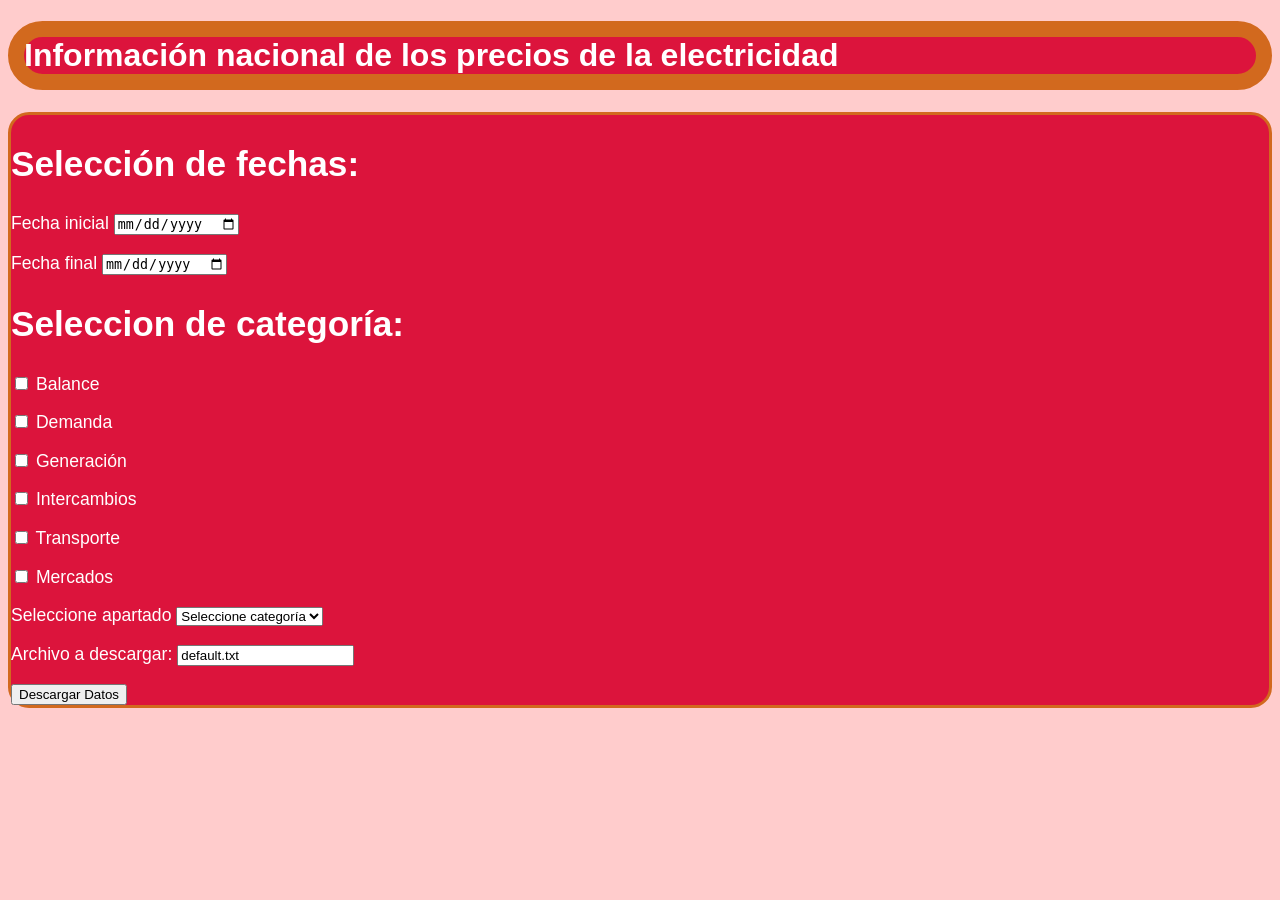
<file: index.html>
<!DOCTYPE HTML>

<html lang="es">
<head>
    <!--Datos que describen el documento-->
    <meta charset="UTF-8">
    <!--Metadatos de los documentos HTML5-->
    <meta name ="author" content ="Sara Lamuño" >
    <meta name ="description" content ="Ejercicio 10 de JQuery" >
    <meta name ="keywords" content ="Calculadora, más, menos, por,entre" >

    <meta name ="viewport" content ="width=device-width, initial-scale=1.0" >

    <script src="https://ajax.googleapis.com/ajax/libs/jquery/3.6.0/jquery.min.js"></script>
    <script src = "Ejercicio10.js" ></script>
    

    <title>Tiempo meteorológico en XML</title>
    <!--Añadir el elemento link de enlace a la hoja de estilo dento del <head> del documento html-->
   
     
    <link rel="stylesheet" type="text/css" href="Ejercicio10.css">

</head>

<body>
       
    <h1>Información nacional de los precios de la electricidad</h1>
       
        <main>


            <h2>Selección de fechas:</h2>

            <p>
                <label for="selecFechaInit">Fecha inicial</label>
                <input type="date" id="selecFechaInit"  name="selectFechaInit" step="1" min="2000-01-01" >
            </p>
            
            <p>
                <label for="selecFechaFin">Fecha final</label>
                <input type="date" id="selecFechaFin"  name="selectFechaFin" step="1" min="2000-01-01" >
            </p>
           

            <h2>Seleccion de categoría:</h2>

            <p>
                <input type="checkbox" id="categoria1" name="categoria1" tabindex="1" value="balance" onclick="requestCreator.checkearCheckbox('categoria1')">
                <label for="categoria1"> Balance </label>
            </p>
            <p>
                <input type="checkbox" id="categoria2" name="categoria2" tabindex="2" value="demanda" onclick="requestCreator.checkearCheckbox('categoria2')">
                <label for="categoria2"> Demanda </label>
            </p>
            <p>
                <input type="checkbox" id="categoria3" name="categoria3" tabindex="3" value="generacion" onclick="requestCreator.checkearCheckbox('categoria3')">
                <label for="categoria3"> Generación </label>
            </p>
            <p>
                <input type="checkbox" id="categoria4" name="categoria4" tabindex="4" value="intercambios" onclick="requestCreator.checkearCheckbox('categoria4')">
                <label for="categoria4"> Intercambios </label>
            </p>
            <p>
                <input type="checkbox" id="categoria5" name="categoria5" tabindex="5" value="transporte" onclick="requestCreator.checkearCheckbox('categoria5')">
                <label for="categoria5"> Transporte </label>
            </p>
            <p>
                <input type="checkbox" id="categoria6" name="categoria6" tabindex="6" value="mercados" onclick="requestCreator.checkearCheckbox('categoria6')">
                <label for="categoria6"> Mercados </label>
    
            </p>
           
           
           
            <p>
                <label for="select"> Seleccione apartado </label>
                <select id="select" name="select">
                    <option value="value1">Seleccione categoría</option>
                </select>
            </p>
            
           <p>
            <label for="nombreArchivo">Archivo a descargar:</label>
            <input type='text' id = "nombreArchivo" value="default.txt">
           </p>

            

            

            
            
            

            

            <button id="request" onclick="requestCreator.iniciarRequest()">Descargar Datos</button>


           
        </main>




</body>
</html>
</file>
<file: Ejercicio10.css>
/**********************************************
    Sara L. - UO283706
    Descripcion de los estilos
    Estilo para la página principal del sitio web
**********************************************/
/*Especificidad:(0,0,1) A=0 B=0 C=1*/
body{
    font-family: Verdana, Geneva, Tahoma, sans-serif;
    background-color: rgb(255, 204, 204);
    color: white;
}

/*Especificidad:(0,0,1) A=0 B=0 C=1*/
h1{
    border-style: solid;
    border-color: chocolate;
    border-radius: 1.2em;
    border-width: 0.5em ;
    background-color: crimson;
    color: white; 
}

main{
    background-color: crimson;
    color: white;
    font-size: 1.1em;
    border-style: solid;
    border-color: chocolate;
    border-radius: 1.2em;
}

/*Especificidad:(0,0,1) A=0 B=0 C=1*/
header{
    font:bold;
    font-size: 2.7em;
    background-color: rgb(239, 129, 51);
    color:black;
    border-style: groove;
    border-color: chocolate;
    border-width: 0.5em ; 
    font-family: 'Gill Sans', 'Gill Sans MT', Calibri, 'Trebuchet MS', sans-serif;
}

/*Especificidad:(0,0,1) A=0 B=0 C=1*/
nav{
    background-color: crimson;
    color: white;
    font-size: 1.1em;
    border-style: solid;
    border-color: chocolate;
    border-radius: 1.2em;
   
}

/*Especificidad:(0,0,1) A=0 B=0 C=1*/
p{
    background-color: crimson;
    color: white;
}

/*Especificidad:(0,0,1) A=0 B=0 C=1*/
aside{
    border-style: solid;
    border-color: chocolate;
    background-color: crimson;
    color: white;
    border-width: 0.5em ; 
    border-radius: 1.2em;
    
}

/*Especificidad:(0,0,1) A=0 B=0 C=1*/
footer{
    font:italic;
    background-color: crimson;
    color:white;
    border-style: solid;
    border-color: chocolate;
    border-width: 0.5em ; 
}

/*Especificidad:(0,0,1) A=0 B=0 C=1*/
a{
    color: white;
    background-color: crimson;
}

/*Especificidad:(0,0,1) A=0 B=0 C=1*/
address{
    color: white;
    font-style: italic;
    background-color: crimson;
}

/*Especificidad:(0,0,1) A=0 B=0 C=1*/
form{
    background-color: crimson;
    color: white;
}

/*Especificidad:(0,0,1) A=0 B=0 C=1*/
table{
    background-color: crimson;
    color: white;
}

/*Especificidad:(0,0,1) A=0 B=0 C=1*/
video{
    height: 30vw;
    width: 45vw;
}

/*Especificidad:(0,0,1) A=0 B=0 C=1*/
h2{
    font-size: 2em;
    background-color: crimson;
    color: white;
}

/*Especificidad:(0,0,2) A=0 B=0 C=2*/
nav a {
    color: white;
    background-color: crimson;
}

/*Especificidad:(0,0,2) A=0 B=0 C=2*/
form button {
    font-size: 1.5em;
}

/*Especificidad:(0,0,2) A=0 B=0 C=2*/
address a{
    color: white;
    background-color: crimson;

}

/*Especificidad:(0,0,1) A=0 B=0 C=2*/
aside a{
    color: white;
    background-color: crimson;
}

/*Especificidad:(0,0,2) A=0 B=0 C=2*/
section img {
    border-radius: 1em;
}

/*Especificidad:(0,0,3) A=0 B=0 C=3*/
section picture img{
    height: 20vw;
    width: 35vw;
}

/*Especificidad:(0,0,3) A=0 B=0 C=3*/
footer picture img {
    border-radius: 0.4em;
    height: 5vh;
    width: 5vh;
}
</file>
